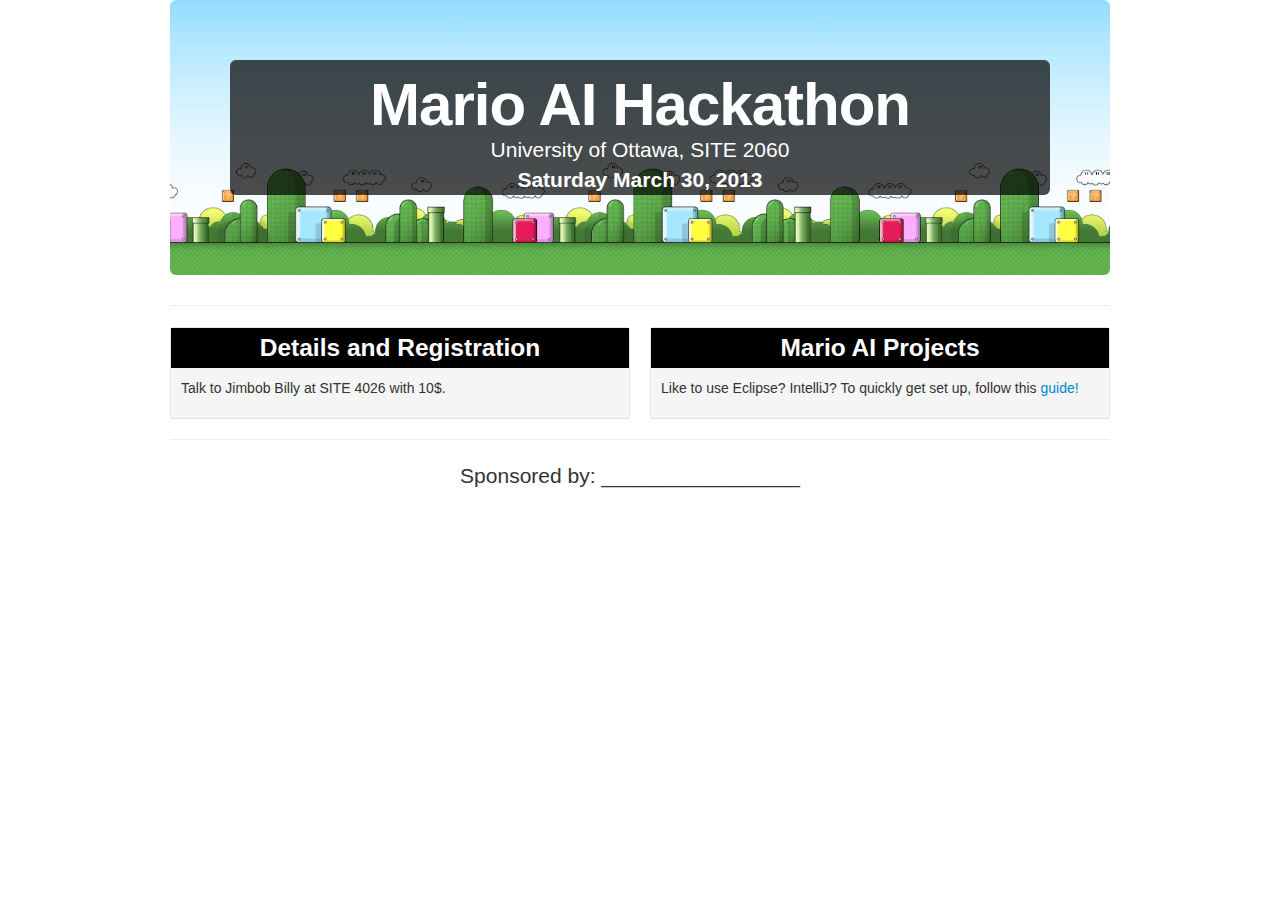
<file: index.html>
<!DOCTYPE html>
<html>
<head>
    <title>Mario AI uOttawa Hackathon</title>
    <link rel="stylesheet" type="text/css" href="css/bootstrap.css">
    <link rel="stylesheet" type="text/css" href="css/style.css">
    <meta name="viewport" content="width=device-width, initial-scale=1.0">
</head>
<body>
    <div class="container">
        <div class="hero-unit text-center mariobg">
            <div class="transbox">
                <h1>Mario AI Hackathon</h1>
                <p class="lead">
                    University of Ottawa, SITE 2060<br>
                    <strong>Saturday March 30, 2013</strong>
                </p>
            </div>
        </div>
        <hr />
        <div class="row">
            <div class="span6">
                <div class="well well-small">
                    <h3 class="title text-center">Details and Registration</h3> 
                    <p class="para">
                        Talk to Jimbob Billy at SITE 4026 with 10$.
                    </p>
                </div>
            </div>
            <div class="span6">
                <div class="well well-small">
                    <h3 class="title text-center">Mario AI Projects</h3>
                    <p class="para">
                        Like to use Eclipse? IntelliJ?
                        To quickly get set up, follow this <a href="https://github.com/aybabtme/marioai-uottawa/blob/master/README.md">guide!</a>
                    </p>
                </div>
            </div>
        </div>
        <hr />
        <div class="row">
            <p class="lead text-center">
                Sponsored by: _________________
            </p>
        </div>
    </div>
</body>

<script type="text/javascript" src="js/jquery.min.js"></script>
<script type="text/javascript" src="js/bootstrap.min.js"></script>
</html>
</file>
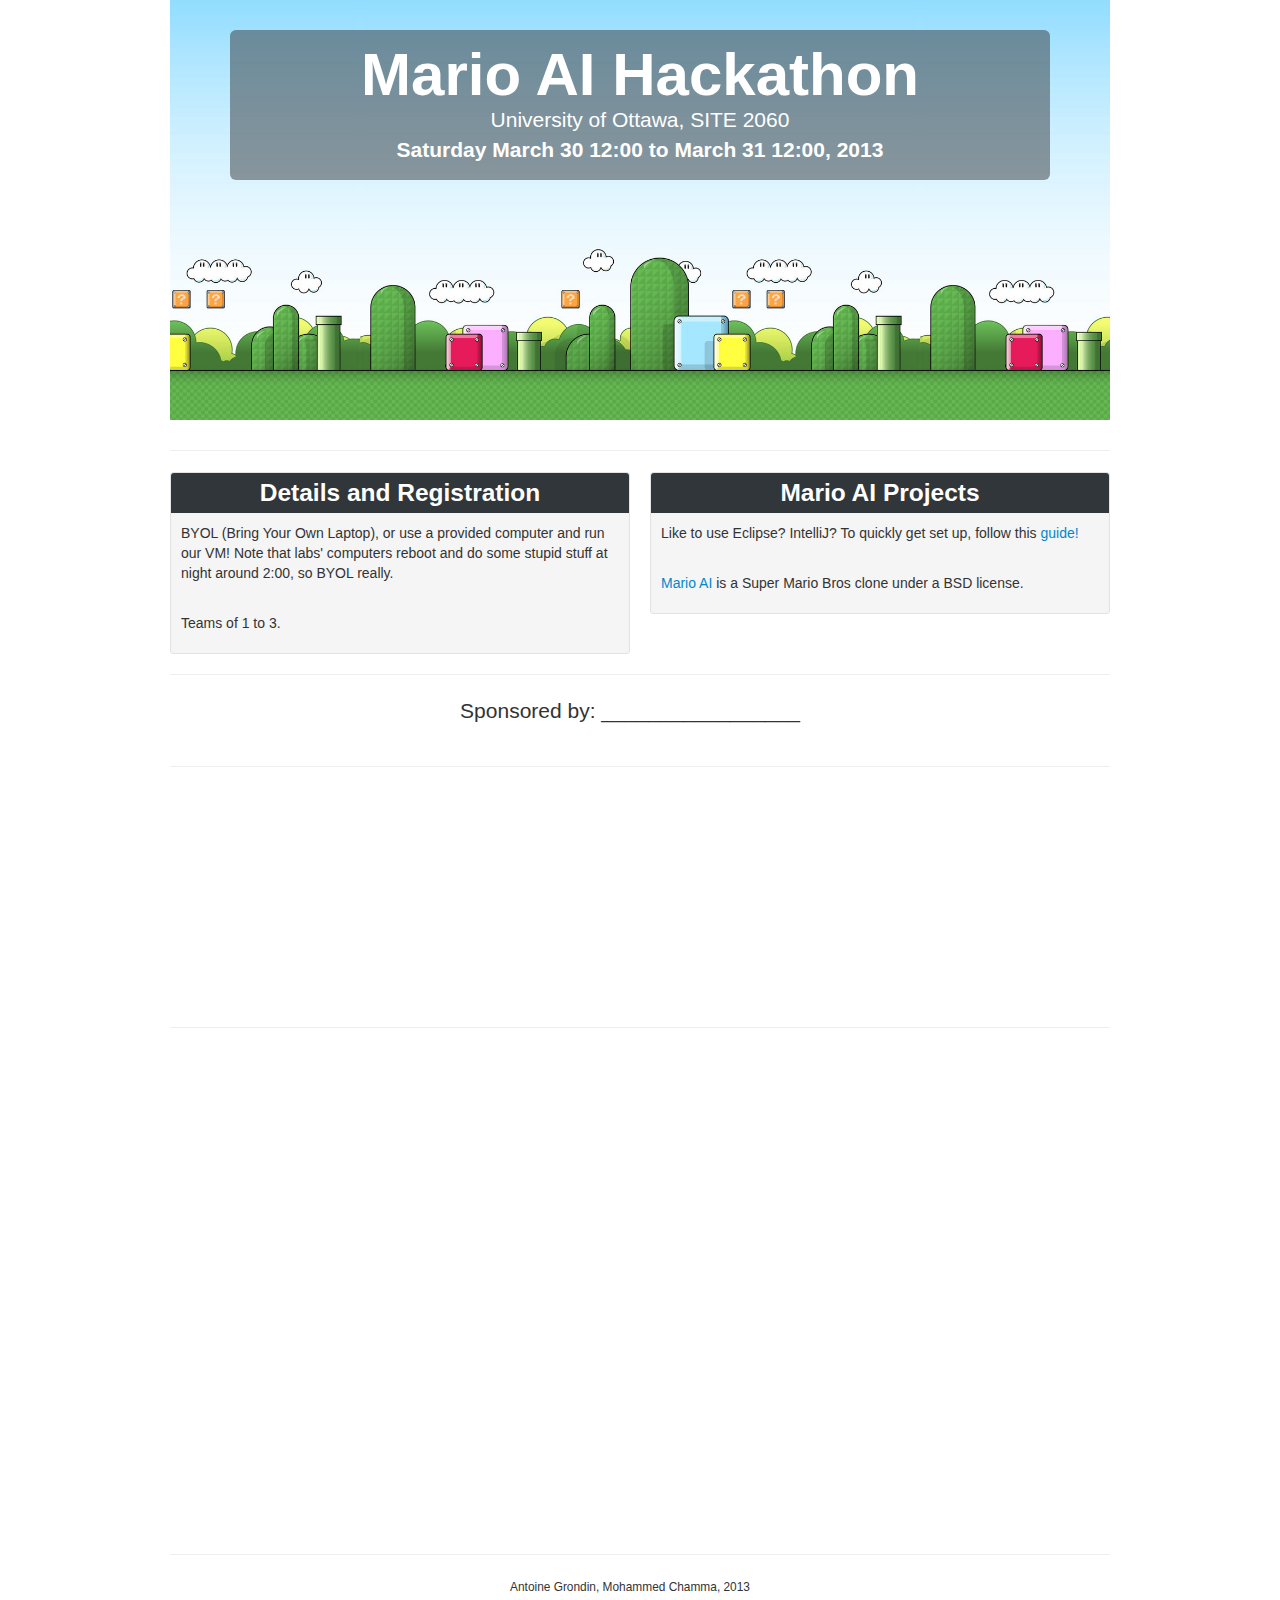
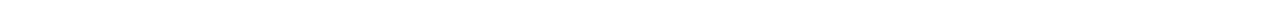
<file: public/index.html>
<!DOCTYPE html>
<html>
<head>
    <title>Mario AI uOttawa Hackathon</title>
    <link rel="stylesheet" type="text/css" href="css/bootstrap.css">
    <link rel="stylesheet" type="text/css" href="css/style.css">
    <meta name="viewport" content="width=device-width, initial-scale=1.0">
</head>
<body>
    <div class="container">
        <div class="hero-unit text-center mariobg">
            <div class="transbox" style="margin-top:-30px">
                <h1>Mario AI Hackathon</h1>
                <p class="lead">
                    University of Ottawa, SITE 2060<br>
                    <strong>Saturday March 30 12:00 to March 31 12:00, 2013</strong>
                </p>
            </div>
        </div>
        <hr />
        <div class="row">
            <div class="span6">
                <div class="well well-small well-round">
                    <h3 class="title text-center">Details and Registration</h3>
                    <p class="para">
                        BYOL (Bring Your Own Laptop), or use a provided
                        computer and run our VM!  Note that labs' computers
                        reboot and do some stupid stuff at night around 2:00, so
                        BYOL really.
                    </p>
                    <p class="para">
                        Teams of 1 to 3.
                    </p>
                </div>
            </div>
            <div class="span6">
                <div class="well well-small well-round">
                    <h3 class="title text-center">Mario AI Projects</h3>
                    <p class="para">
                        Like to use Eclipse? IntelliJ?
                        To quickly get set up, follow this <a href="https://github.com/aybabtme/marioai-uottawa/blob/master/README.md">guide!</a>
                    </p>
                    <p class="para">
                        <a href="https://code.google.com/p/marioai/">Mario AI</a> is a
                        Super Mario Bros clone under a BSD license.
                    </p>
                </div>
            </div>
        </div>
        <hr />
        <div class="row">
            <p class="lead text-center">
                Sponsored by: _________________
            </p>
        </div>
        <hr />
        <div class="row">
            <div id="eventbrite" style="width:100%; text-align:center;" >
                <iframe  src="http://www.eventbrite.ca/tickets-external?eid=5944703769&ref=etckt&v=2"
                    frameborder="0"
                    height="214"
                    width="100%"
                    vspace="0"
                    hspace="0"
                    marginheight="5"
                    marginwidth="5"
                    scrolling="auto"
                    allowtransparency="true">
                </iframe>
            </div>
        </div>
        <hr />
        <div class="row">
            <iframe width="100%" height="480" src="http://www.youtube.com/embed/NmpIEbiRyCU" frameborder="0" allowfullscreen></iframe>
        </div>
        <hr />
        <div class="row text-center">
            <small>Antoine Grondin, Mohammed Chamma, 2013</small>
        </p>
    </div>
</body>

<script type="text/javascript" src="js/jquery.min.js"></script>
<script type="text/javascript" src="js/bootstrap.min.js"></script>
<script type="text/javascript">

  var _gaq = _gaq || [];
  _gaq.push(['_setAccount', 'UA-39485120-1']);
  _gaq.push(['_trackPageview']);

  (function() {
    var ga = document.createElement('script'); ga.type = 'text/javascript'; ga.async = true;
    ga.src = ('https:' == document.location.protocol ? 'https://ssl' : 'http://www') + '.google-analytics.com/ga.js';
    var s = document.getElementsByTagName('script')[0]; s.parentNode.insertBefore(ga, s);
  })();

</script>
</html>
</file>
<file: css/style.css>
.title {
    background: black;
    color: white;
    margin: 0;
}

.well {
    padding: 0;
    margin: 0;
}

.para {
    padding: 10px;
}

.transbox {
    background-color: rgba(0, 0, 0, 0.7);
    color: white;
    border-radius: 6px;
    padding-top: 5px;
}

.mariobg {
    background-image: url("../img/mario-bg.jpg");
    background-size: auto 100%;
    background-position: center;
}
</file>
<file: public/css/style.css>
.title {
    background: black;
    color: white;
    margin: 0;
}

.well {
    padding: 0;
    margin: 0;
}

.para {
    padding: 10px;
}

.transbox {
    background-color: rgba(49, 54, 58, 0.5);
    color: white;
    border-radius: 6px;
    padding: 15px;
}

.transbox h1 { margin-top: 0; letter-spacing: normal; }
.transbox p:last-child { margin-bottom: 0; }

.mariobg {
    height: 300px;
    background-image: url("../img/mario-bg.jpg");
    background-size: auto 100%;
    background-position: center;
    
    border-radius: 0;
}

.well-round, .well-round .title {
    border-top-left-radius: 3px;
    border-top-right-radius: 3px;
}

.well .title {
    background-color: #31363A;
}
</file>
